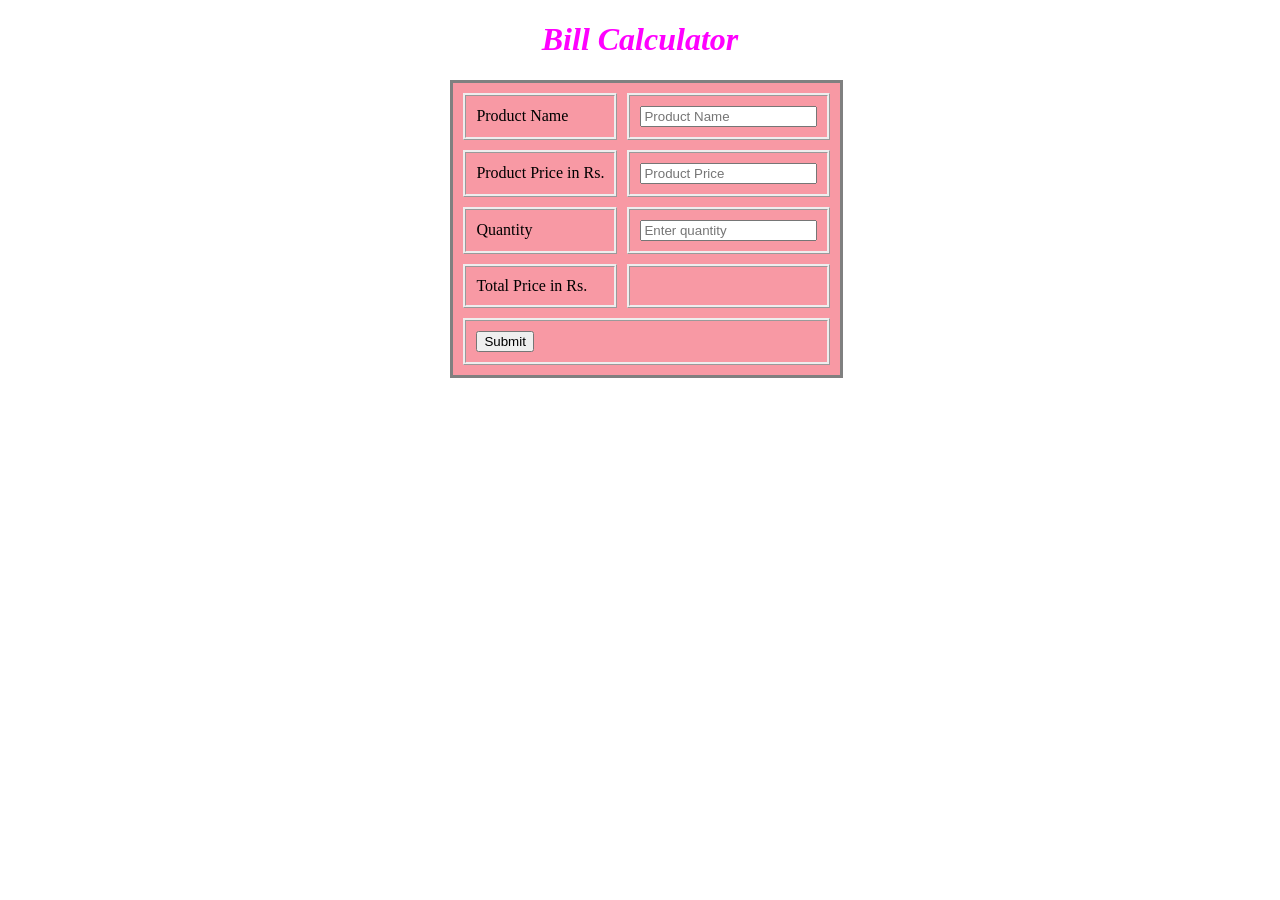
<file: billcalculator.html>
<!DOCTYPE html>
<html>

<head>
    <title>
        Bill Calculator
    </title>
    <link rel="stylesheet" href="billcalc.css">
</head>

<body>
    <h1>Bill Calculator</h1>
    <form onsubmit="return calculateTotalPrice();">
        <table>
            <tr>
                <td>
                    <label for="productName">Product Name</label>
                </td>
                <td>
                    <input id="productName" placeholder="Product Name" type="text" required>
                </td>
            </tr>
            <tr>
                <td>
                    <label for="">Product Price in Rs.</label>
                </td>
                <td>
                    <input id="price" placeholder="Product Price" type="number" required>
                </td>
            </tr>
            <tr>
                <td>
                    <label>Quantity</label>
                </td>
                <td>
                    <input id="qty" placeholder="Enter quantity" min="1" type="number" required>
                </td>
            </tr>
            <tr>
                <td>
                    <label>Total Price in Rs.</label>
                </td>
                <td>
                    <output id="totalprice"  for="price qty" ></output>
                </td>
            </tr>
            <tr>
                <td colspan="2">
                    <button type="submit" id="submit">Submit</button>
                </td>
            </tr>
        </table>
    </form>
    <script>
        function calculateTotalPrice() {
            var price = document.getElementById('price').value;
            var qty = document.getElementById('qty').value;
    
            document.getElementById('totalprice').value = Number(price) * Number(qty);
            // document.getElementById('totalprice').textContent = parseInt(price) * parseInt(qty);
    
            return false;
        }
    </script>
</body>
</html>
</file>
<file: billcalc.css>
h1{
    text-align:center;
    color:#FF00FF;
    font-style:italic;
    font-weight:bold;
  }
 
  table{
      text-align:left;
      margin-left:35%;
      border-spacing:10px;
      border-width:10%;
      border-style:solid;
      background-color:#F899A4;
      
 
  }
  td{
      border-style:ridge;
      padding:10px;
  }
</file>
